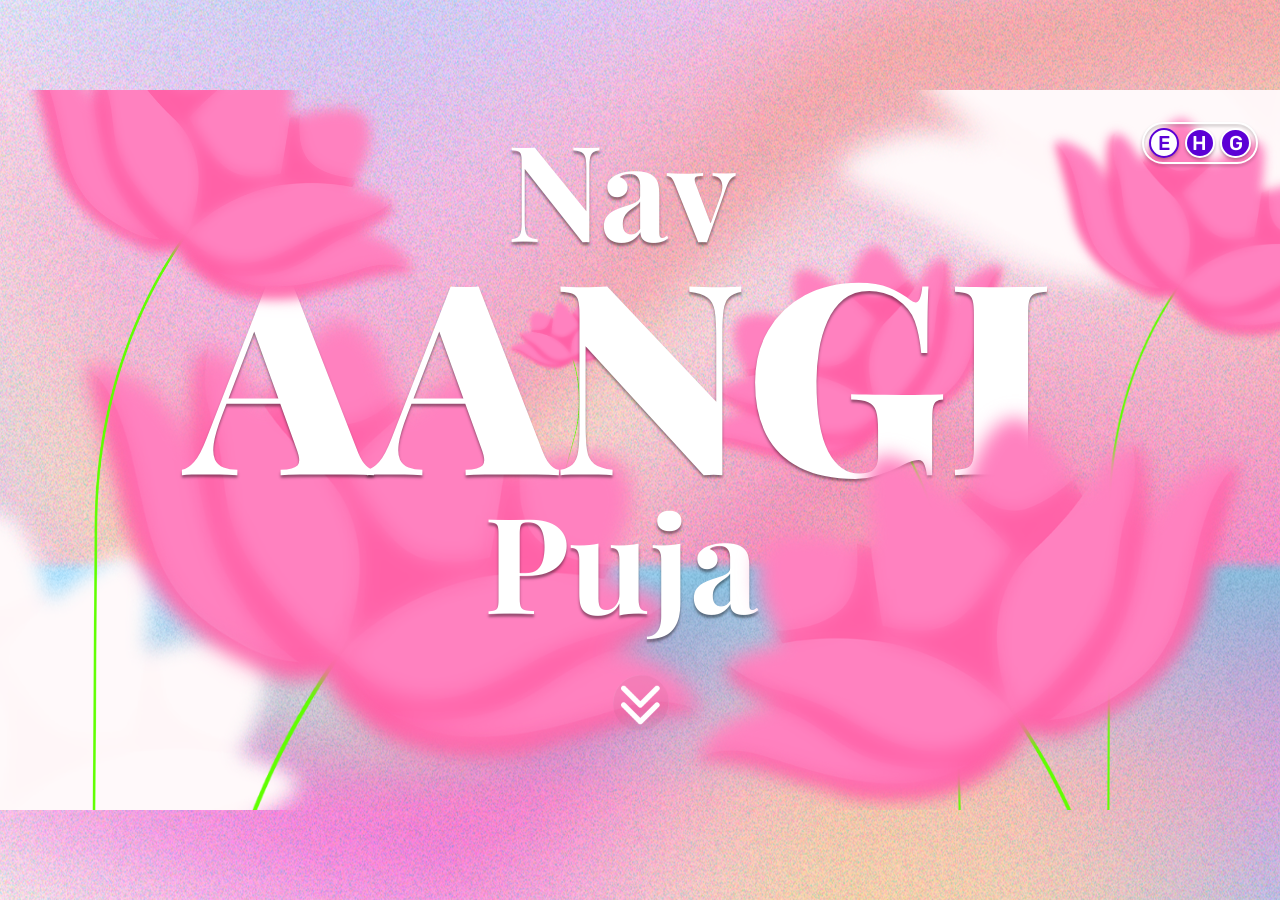
<file: index.html>
<!DOCTYPE html>
<html lang="en">

<head>
    <meta charset="UTF-8">
    <meta name="viewport" content="width=device-width, initial-scale=1.0">
    <title>Nav Aangi Puja</title>
    <link rel="stylesheet" href="./assets/plugins/swiper/swiper-bundle.min.css">
    <link rel="stylesheet" href="./assets/css/style.css">
    <link rel="stylesheet" href="./assets/css/theme.css">
    <link rel="stylesheet" href="./assets/css/index.css">
</head>

<body id="body">

    <div id="langSelect">
        <div id="language">
            <label><input type="radio" onclick="val('English')" name="lang" id="en" value="English">
                <span>E</span>
            </label>
            <label><input type="radio" onclick="val('Hindi')" name="lang" id="hi" value="Hindi">
                <span>H</span>
            </label>
            <label><input type="radio" onclick="val('Gujrati')" name="lang" id="gu" value="Gujrati">
                <span>G</span>
            </label>
        </div>
    </div>

    <img class="page-bg" src="./assets/images/bg.png" alt="">

    <div class="main-container">
        <div class="stage is-intro" data-step="0" data-ang="1">
            <img class="stage-spacer" src="./assets/images/stage-spacer.png" alt="">

            <div class="sky-band"></div>

            <img class="flower flower-copia8" src="./assets/images/flower-copia8.png" alt="">

            <div class="mahaveer">
                <img class="mahaveer-star" src="./assets/images/star.png" alt="">
                <img class="mahaveer-reflection" src="./assets/images/mahaveer.png" alt="">
                <img class="mahaveer-statue" src="./assets/images/mahaveer.png" alt="Tirthankar Parmatma seated in meditation">
                <button class="ang-dot ang-dot-knee-right" type="button" data-dot="knee-right" aria-label="Right knee"></button>
                <button class="ang-dot ang-dot-knee-left" type="button" data-dot="knee-left" aria-label="Left knee"></button>
                <button class="ang-dot ang-dot-toe-left" type="button" data-dot="toe-left" aria-label="Left toe"></button>
                <button class="ang-dot ang-dot-toe-right" type="button" data-dot="toe-right" aria-label="Right toe"></button>
                <button class="ang-dot ang-dot-forearm-right" type="button" data-dot="forearm-right" aria-label="Right forearm"></button>
                <button class="ang-dot ang-dot-forearm-left" type="button" data-dot="forearm-left" aria-label="Left forearm"></button>
                <button class="ang-dot ang-dot-navel" type="button" data-dot="navel" aria-label="Navel"></button>
                <button class="ang-dot ang-dot-heart" type="button" data-dot="heart" aria-label="Heart"></button>
                <button class="ang-dot ang-dot-throat" type="button" data-dot="throat" aria-label="Throat"></button>
                <button class="ang-dot ang-dot-shoulder-right" type="button" data-dot="shoulder-right" aria-label="Right shoulder"></button>
                <button class="ang-dot ang-dot-shoulder-left" type="button" data-dot="shoulder-left" aria-label="Left shoulder"></button>
                <button class="ang-dot ang-dot-forehead" type="button" data-dot="forehead" aria-label="Forehead"></button>
                <button class="ang-dot ang-dot-shikha" type="button" data-dot="shikha" aria-label="Shikha"></button>
            </div>

            <img class="flower flower-copia7" src="./assets/images/flower-copia7.png" alt="">
            <img class="flower flower-copia1" src="./assets/images/flower-copia8.png" alt="">
            <img class="flower flower-copia5" src="./assets/images/flower-copia8.png" alt="">
            <img class="flower flower-copia6" src="./assets/images/flower-copia7.png" alt="">
            <img class="flower flower-copia3" src="./assets/images/flower-copia8.png" alt="">

            <p class="intro-word intro-word-nav" data-text="intro.nav"></p>
            <p class="intro-word intro-word-aangi" data-text="intro.aangi"></p>
            <p class="intro-word intro-word-puja" data-text="intro.puja"></p>

            <img class="flower flower-copia4" src="./assets/images/flower-copia8.png" alt="">
            <img class="flower flower-copia2" src="./assets/images/flower-copia8.png" alt="">

            <button class="back-btn" type="button" aria-label="Back"><img src="./assets/images/back.png" alt=""></button>
            <button class="home-btn" type="button" aria-label="Home"><img src="./assets/images/home.png" alt=""></button>

            <h1 class="title">
                <span class="title-text" data-text="title"></span>
            </h1>

            <div class="intro-box">
                <p class="intro-box-copy" data-text="introBox"></p>
            </div>

            <div class="text-box text-box-left">
                <p class="text-box-copy" data-ang="1" data-text="angs.0.left"></p>
                <p class="text-box-copy" data-ang="2" data-text="angs.1.left"></p>
                <p class="text-box-copy" data-ang="3" data-text="angs.2.left"></p>
                <p class="text-box-copy" data-ang="4" data-text="angs.3.left"></p>
                <p class="text-box-copy" data-ang="5" data-text="angs.4.left"></p>
                <p class="text-box-copy" data-ang="6" data-text="angs.5.left"></p>
                <p class="text-box-copy" data-ang="7" data-text="angs.6.left"></p>
                <p class="text-box-copy" data-ang="8" data-text="angs.7.left"></p>
                <p class="text-box-copy" data-ang="9" data-text="angs.8.left"></p>
            </div>

            <div class="text-box text-box-right">
                <p class="text-box-copy" data-ang="1" data-text="angs.0.right"></p>
                <p class="text-box-copy" data-ang="2" data-text="angs.1.right"></p>
                <p class="text-box-copy" data-ang="3" data-text="angs.2.right"></p>
                <p class="text-box-copy" data-ang="4" data-text="angs.3.right"></p>
                <p class="text-box-copy" data-ang="5" data-text="angs.4.right"></p>
                <p class="text-box-copy" data-ang="6" data-text="angs.5.right"></p>
                <p class="text-box-copy" data-ang="7" data-text="angs.6.right"></p>
                <p class="text-box-copy" data-ang="8" data-text="angs.7.right"></p>
                <p class="text-box-copy" data-ang="9" data-text="angs.8.right"></p>
            </div>

            <div class="verse">
                <p class="verse-copy" data-ang="1" data-text="angs.0.verse"></p>
                <p class="verse-copy" data-ang="2" data-text="angs.1.verse"></p>
                <p class="verse-copy" data-ang="3" data-text="angs.2.verse"></p>
                <p class="verse-copy" data-ang="4" data-text="angs.3.verse"></p>
                <p class="verse-copy" data-ang="5" data-text="angs.4.verse"></p>
                <p class="verse-copy" data-ang="6" data-text="angs.5.verse"></p>
                <p class="verse-copy" data-ang="7" data-text="angs.6.verse"></p>
                <p class="verse-copy" data-ang="8" data-text="angs.7.verse"></p>
                <p class="verse-copy" data-ang="9" data-text="angs.8.verse"></p>
            </div>

            <button class="upsanhar-btn" type="button">
                <span class="pranam-label" data-text="upsanharBtn"></span>
            </button>

            <button class="pranam-btn" type="button">
                <span class="pranam-label" data-text="pranamBtn"></span>
            </button>

            <div class="follow-bubble">
                <img src="./assets/images/follow-bubble.png" alt="">
                <p class="follow-bubble-copy" data-text="followHand"></p>
            </div>

            <div class="hand">
                <img class="hand-point" src="./assets/images/hand.png" alt="">
                <img class="hand-pranam" src="./assets/images/hand2.png" alt="">
            </div>

            <button class="intro-arrow" type="button" aria-label="Start"><img src="./assets/images/arrow.png" alt=""></button>

            <div class="upsanhar-backdrop"></div>
            <div class="upsanhar-modal" role="dialog" aria-modal="true" aria-label="Upsanhar">
                <button class="upsanhar-close" type="button" aria-label="Close">&times;</button>
                <p class="upsanhar-copy" data-text="upsanhar"></p>
            </div>

        </div>
    </div>

    <script src="./assets/plugins/swiper/swiper-bundle.min.js"></script>
    <script src="./assets/js/jquery-3.7.1.js"></script>
    <script src="./assets/js/data.js"></script>
    <script src="./assets/js/text.js"></script>
    <script src="./assets/js/custom.js"></script>
    <script src="./assets/js/index.js"></script>
</body>

</html>
</file>
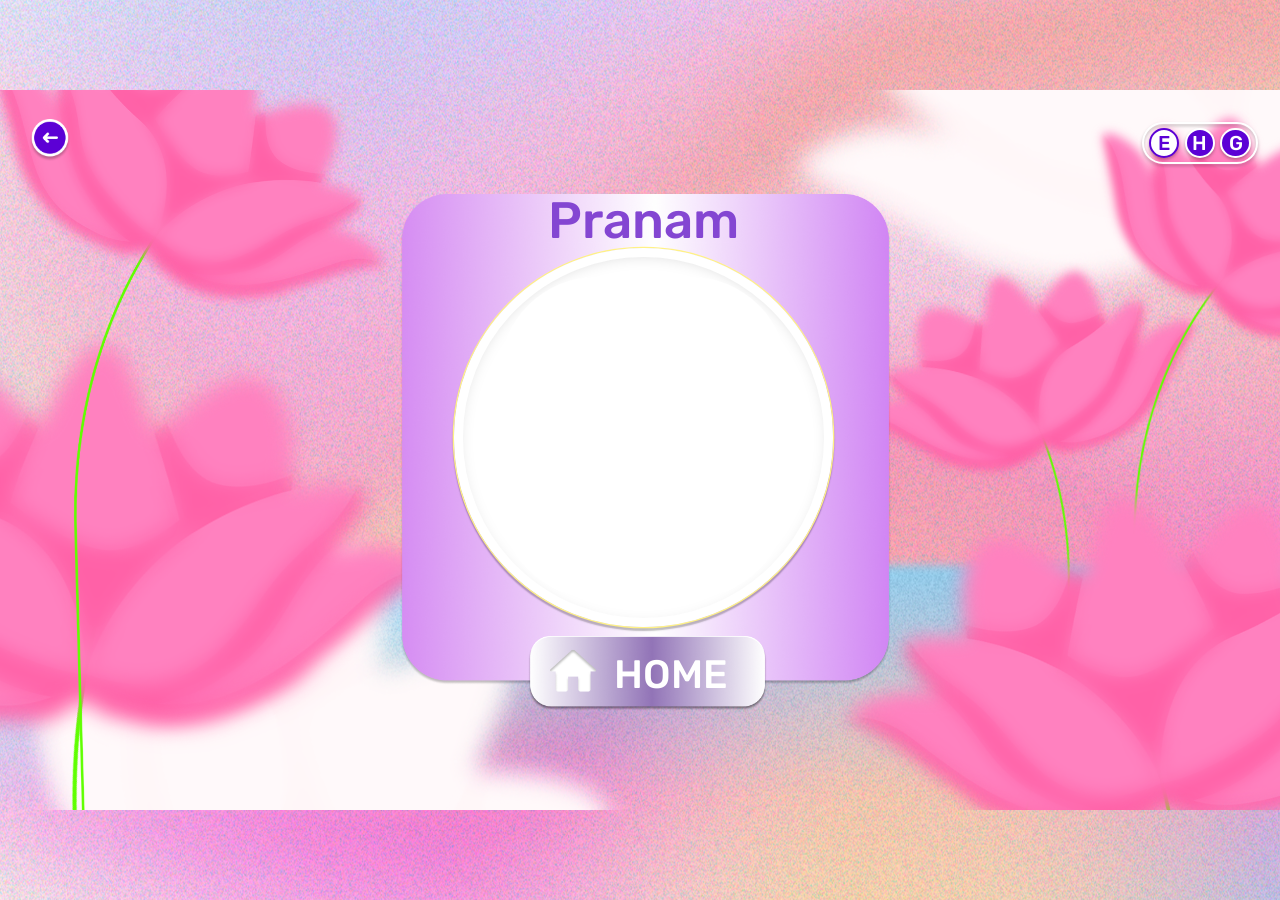
<file: pranam.html>
<!DOCTYPE html>
<html lang="en">

<head>
    <meta charset="UTF-8">
    <meta name="viewport" content="width=device-width, initial-scale=1.0">
    <title>Pranam</title>
    <link rel="stylesheet" href="./assets/plugins/swiper/swiper-bundle.min.css">
    <link rel="stylesheet" href="./assets/css/style.css">
    <link rel="stylesheet" href="./assets/css/theme.css">
    <link rel="stylesheet" href="./assets/css/pranam.css">
</head>

<body id="body">

    <div id="langSelect">
        <div id="language">
            <label><input type="radio" onclick="val('English')" name="lang" id="en" value="English">
                <span>E</span>
            </label>
            <label><input type="radio" onclick="val('Hindi')" name="lang" id="hi" value="Hindi">
                <span>H</span>
            </label>
            <label><input type="radio" onclick="val('Gujrati')" name="lang" id="gu" value="Gujrati">
                <span>G</span>
            </label>
        </div>
    </div>

    <img class="page-bg" src="./assets/images/bg.png" alt="">

    <div class="main-container">
        <div class="stage">
            <img class="stage-spacer" src="./assets/images/stage-spacer.png" alt="">

            <div class="stage-item sky-band"></div>

            <img class="stage-item bg-flower bg-flower-copia8" src="./assets/images/flower-copia8.png" alt="">
            <img class="stage-item bg-flower bg-flower-copia7" src="./assets/images/flower-copia7.png" alt="">
            <img class="stage-item bg-flower bg-flower-copia1" src="./assets/images/flower-copia8.png" alt="">
            <img class="stage-item bg-flower bg-flower-copia5" src="./assets/images/flower-copia8.png" alt="">
            <img class="stage-item bg-flower bg-flower-copia6" src="./assets/images/flower-copia7.png" alt="">
            <img class="stage-item bg-flower bg-flower-copia3" src="./assets/images/flower-copia8.png" alt="">
            <img class="stage-item bg-flower bg-flower-copia4" src="./assets/images/flower-copia8.png" alt="">
            <img class="stage-item bg-flower bg-flower-copia2" src="./assets/images/flower-copia8.png" alt="">

            <a class="stage-item back-btn" href="./index.html#last" aria-label="Back">
                <img src="./assets/images/back.png" alt="Back">
            </a>

            <div class="stage-item pranam-card">
                <img src="./assets/images/pranam-card.png" alt="">
            </div>

            <div class="stage-item pranam-disc"></div>
            <div class="stage-item pranam-ring"></div>

            <div class="stage-item pranam-video">
                <img class="pranam-video-sizer" src="./assets/images/pranam-video-sizer.png" alt="">
                <video src="./assets/videos/pranam.mp4" preload="auto" autoplay muted loop playsinline></video>
            </div>

            <h1 class="stage-item pranam-title" data-text="pranam.title"></h1>

            <a class="stage-item home-pill" href="./index.html">
                <img src="./assets/images/pranam-home.png" alt="">
                <span class="home-pill-label" data-text="pranam.homeLabel"></span>
            </a>

        </div>
    </div>

    <script src="./assets/plugins/swiper/swiper-bundle.min.js"></script>
    <script src="./assets/js/jquery-3.7.1.js"></script>
    <script src="./assets/js/data.js"></script>
    <script src="./assets/js/text.js"></script>
    <script src="./assets/js/custom.js"></script>
    <script src="./assets/js/pranam.js"></script>
</body>

</html>
</file>
<file: assets/css/style.css>
* {
    margin: 0;
    padding: 0;
    box-sizing: border-box;
}

html {
    height: 100%;
}

::-webkit-scrollbar {
    display: none;
}

body {
    margin: 0;
    position: relative;
    font-family: Poppins;
    min-height: 100%;
    overflow: hidden auto;
}

/* Page wrapper — the Kaussagg shell.
   min-height (never height) means the box is at least the screen and grows
   past it only when the content demands, so the page scrolls ONLY on overflow.
   This is the one place vh is allowed in the project. */

.main-container {
    width: 100%;
    position: relative;
    display: flex;
    justify-content: center;
    align-content: space-between;
    flex-wrap: wrap;
    min-height: 100vh;
}

/* top right fixed language bar */
#language {
    background-color: #4e9ebf;
    border-radius: 4vw;
    text-align: center;
    display: flex;
    justify-content: center;
    padding: 0.1vw 0.3vw;
}

#language label {
    cursor: pointer;
}

#langSelect {
    position: absolute;
    top: 4%;
    right: 2%;
    z-index: 999999;
}

#langSelect label {
    display: block;
    padding: 0.3vw 0.3vw;
    position: relative;
    display: flex !important;
    justify-content: center;
    align-items: center;
    flex-wrap: wrap;
}

#langSelect label input {
    display: none;
}

#langSelect label span {
    border: 0.1vw solid white;
    overflow: hidden;
    font-size: 1vw;
    padding: 0.5vw 0.8vw;
    border-radius: 50%;
    font-family: "Hindi";
    color: white;
}

#langSelect input:checked+span {
    background: #fff;
    color: black;
    border-color: black;
}

/* ---------- Page background ----------
   Direct child of <body>, OUTSIDE .main-container, exactly like Kaussagg's
   bg2.png. With the background-color on <body> these are the only two things
   outside the wrapper, so no white bars can ever appear — at any window size,
   and across the whole scrollable height when the page does overflow. */

.page-bg {
    width: 100%;
    height: 100%;
    position: absolute;
    top: 0;
    left: 0;
}

/* ---------- Stage ----------
   stage-spacer.png is a transparent PNG that gives .stage its height. Every
   other child is position:absolute and adds no height, so WITHOUT THE SPACER
   the stage collapses to 0 and overflow:hidden clips the whole page. Do not
   remove it, and do not swap it for aspect-ratio.

   SIZE IT TO THE CONTENT EXTENT, NOT THE FRAME.
   A Figma frame usually has dead space above the topmost element and below the
   bottom one. Including it makes the page taller than the artwork and forces a
   scrollbar on every desktop browser (a maximised 1920x1080 screen gives only
   ~937px of viewport). Measure the topmost and bottommost visible elements:

       spacer height = bottom_of_lowest - top_of_highest

   and measure every vertical % from that top edge, not from the frame's 0.
   Example: a 1920x1080 frame whose art spans y 59..964 gets a 1920x905 spacer.

   Regenerate with:  python make-spacer.py 1920 905

   This is why Kaussagg fits the screen — its height comes from the artwork
   that is actually there. */

.stage {
    width: 100%;
    position: relative;
    line-height: 0;
    overflow: hidden;
}

.stage-spacer {
    width: 100%;
    height: auto;
    display: block;
}


/* Elements placed freely inside the stage */

.stage-item {
    position: absolute;
    height: auto;
    line-height: 0;
}

.stage-item img {
    width: 100%;
    height: auto;
    display: block;
}
</file>
<file: assets/css/theme.css>
@font-face {
    font-family: "Rubik";
    src: local("Rubik Medium"), local("Rubik-Medium"),
        url("../../fonts/Rubik-Medium.ttf") format("truetype");
    font-weight: 500;
    font-style: normal;
    font-display: swap;
}

@font-face {
    font-family: "ITF Devanagari";
    src: url("../../fonts/ITFDevanagari-Regular.otf") format("opentype");
    font-weight: 400;
    font-style: normal;
    font-display: swap;
}

@font-face {
    font-family: "ITF Devanagari";
    src: url("../../fonts/ITFDevanagari-Bold.otf") format("opentype");
    font-weight: 700;
    font-style: normal;
    font-display: swap;
}

@font-face {
    font-family: "Noto Sans Gujarati";
    src: url("../../fonts/NotoSansGujarati-Regular.ttf") format("truetype");
    font-weight: 400;
    font-style: normal;
    font-display: swap;
}

@font-face {
    font-family: "Noto Sans Gujarati";
    src: url("../../fonts/NotoSansGujarati-Bold.ttf") format("truetype");
    font-weight: 700;
    font-style: normal;
    font-display: swap;
}

:root {
    --page-bg-color: #f3b9d8;
    --white: #ffffff;
    --lang: #5c00d5;
    --box-shadow: rgba(0, 0, 0, 0.25);
    --font-copy: "Rubik", "Segoe UI", Arial, sans-serif;
}

body {
    background-color: var(--page-bg-color);
}

/* ---------- Language switch ---------- */

/* ---------- Vertical centring ----------
   The stage is 56.25vw tall. When the window is taller than that the wrapper
   centres it; the language switch follows it (50% of body minus half the
   stage, plus its 2.5vw offset inside the frame). */

.main-container {
    align-content: center;
}

#langSelect {
    top: calc(50% - 25.625vw);
    right: 1.719vw;
}

#language {
    background-color: transparent;
    border: 0.208vw solid var(--white);
    border-radius: 12.604vw;
    padding: 0.156vw 0.208vw;
    filter: drop-shadow(0 0.208vw 0.104vw var(--box-shadow));
}

#langSelect label {
    padding: 0.156vw 0.208vw;
}

#langSelect label span {
    display: flex;
    justify-content: center;
    align-items: center;
    width: 2.37vw;
    aspect-ratio: 1;
    padding: 0;
    border: 0.208vw solid var(--white);
    background: var(--lang);
    font-family: var(--font-copy);
    font-weight: 500;
    font-size: 1.563vw;
    line-height: 1.563vw;
    color: var(--white);
}

#langSelect input:checked + span {
    background: var(--white);
    color: var(--lang);
    border-color: var(--lang);
}

/* Every Hindi text is Devanagari and every Gujarati text is Noto Gujarati,
   whatever the English font of the element is. The language switch (E H G)
   is not affected: its letters are plain spans, not .hindi / .gujrati. */

.hindi {
    font-family: "ITF Devanagari", "Nirmala UI", "Devanagari Sangam MN", serif;
}

.gujrati {
    font-family: "Noto Sans Gujarati", "Nirmala UI", sans-serif;
}
</file>
<file: assets/css/index.css>
@font-face {
    font-family: "Playfair Display";
    src: local("Playfair Display Bold"), local("PlayfairDisplay-Bold"),
        url("../../fonts/PlayfairDisplay-Bold.ttf") format("truetype");
    font-weight: 700;
    font-style: normal;
    font-display: swap;
}

@font-face {
    font-family: "Playfair Display";
    src: local("Playfair Display Black"), local("PlayfairDisplay-Black"),
        url("../../fonts/PlayfairDisplay-Black.ttf") format("truetype");
    font-weight: 900;
    font-style: normal;
    font-display: swap;
}

:root {
    --page-bg-color: #f3b9d8;
    --white: #ffffff;
    --title-text: #fbfffb;
    --pill-bg: rgba(201, 150, 240, 0.72);
    --box-top: rgba(255, 246, 246, 0.73);
    --box-bottom: rgba(240, 150, 198, 0.73);
    --intro-box-bg: rgba(255, 246, 246, 0.21);
    --copy: #5b20a8;
    --dot-ring: rgba(253, 251, 255, 0.72);
    --dot-core: #ffe2a2;
    --dot-filled: #feac30;
    --pranam-halo: rgba(232, 50, 220, 0.26);
    --pranam-border: #ca50c2;
    --pranam-text: #744baa;
    --modal-dim: rgba(91, 32, 168, 0.28);
    --modal-top: rgba(255, 246, 246, 0.96);
    --modal-bottom: rgba(240, 170, 210, 0.96);
    --lang: #5c00d5;
    --bubble-text: #000000;
    --sky: rgb(150, 209, 240);
    --sky-end: rgba(86, 120, 138, 0);
    --text-shadow: rgba(0, 0, 0, 0.41);
    --box-shadow: rgba(0, 0, 0, 0.25);
    --glow: rgba(254, 172, 48, 0.55);
    --font-display: "Playfair Display", Georgia, "Times New Roman", serif;
    --move: 0.8s cubic-bezier(0.4, 0, 0.2, 1);
    --slide: 1.8s cubic-bezier(0.4, 0, 0.2, 1);
    --fade: 0.4s ease;
}

/* ---------- Stage children ---------- */

.stage > *:not(.stage-spacer) {
    position: absolute;
}

.stage button {
    padding: 0;
    border: 0;
    background: none;
    font: inherit;
    line-height: 0;
    cursor: pointer;
}

.stage button img {
    width: 100%;
    height: auto;
    display: block;
}

.sky-band {
    left: -4.063%;
    top: 66.019%;
    width: 107.135%;
    aspect-ratio: 2057 / 367;
    background: linear-gradient(178.49deg, var(--sky) 10.646%, var(--sky-end) 89.697%);
    filter: blur(0.357vw);
    mix-blend-mode: color;
    pointer-events: none;
}

/* ---------- Flowers ---------- */

.flower {
    height: auto;
    pointer-events: none;
    transition: left var(--move), top var(--move), width var(--move), transform var(--move);
}

.stage .flower-copia8 { width: 22.214%; left: 28.961%; top: 41.158%; transform: rotate(105.18deg); }
.stage .flower-copia7 { width: 152.69%; left: 56.65%; top: 1.729%; transform: rotate(41.26deg) scaleY(-1); }
.stage .flower-copia1 { width: 64.928%; left: 42.81%; top: 56.088%; transform: rotate(102.84deg); }
.stage .flower-copia5 { width: 64.928%; left: 63.589%; top: 37.141%; transform: rotate(93.68deg) scaleY(-1); }
.stage .flower-copia6 { width: 152.69%; left: -67.981%; top: 136.879%; transform: rotate(108.4deg) scaleY(-1); }
.stage .flower-copia3 { width: 131.448%; left: -39.442%; top: 91.855%; transform: rotate(64.84deg) scaleY(-1); }
.stage .flower-copia4 { width: 115.484%; left: 18.391%; top: 108.248%; transform: rotate(110.08deg); }
.stage .flower-copia2 { width: 82.791%; left: -25.983%; top: 32.913%; transform: rotate(88.44deg) scaleY(-1); }

.stage.is-intro .flower-copia8 { left: 31.253%; top: 39.676%; }
.stage.is-intro .flower-copia7 { left: 59.775%; top: 2.285%; }
.stage.is-intro .flower-copia1 { left: 34.745%; top: 54.667%; transform: rotate(88.49deg); }
.stage.is-intro .flower-copia5 { left: 61.652%; top: 37.023%; transform: rotate(90.26deg) scaleY(-1); }
.stage.is-intro .flower-copia6 { width: 122.779%; left: -58.468%; top: 121.118%; transform: rotate(90.37deg) scaleY(-1); }
.stage.is-intro .flower-copia3 { left: -35.382%; top: 98.756%; transform: rotate(90.37deg) scaleY(-1); }
.stage.is-intro .flower-copia4 { left: 17.666%; top: 104.348%; transform: rotate(90.4deg); }
.stage.is-intro .flower-copia2 { left: -24.485%; top: 32.887%; transform: rotate(90.37deg) scaleY(-1); }

/* ---------- Statue ---------- */

.mahaveer {
    left: 30.333%;
    top: 15.889%;
    width: 39.688%;
    line-height: 0;
    transition: top var(--slide);
}

.stage.is-intro .mahaveer {
    top: 119.87%;
}

.mahaveer-star {
    position: absolute;
    left: 21.677%;
    top: -6.799%;
    width: 56.26%;
    height: auto;
    animation: star-spin 20s linear infinite;
}

.mahaveer-reflection {
    position: absolute;
    left: 0;
    top: 59.087%;
    width: 100%;
    height: auto;
    transform: scaleY(-1);
    opacity: 0.67;
    mix-blend-mode: multiply;
    pointer-events: none;
}

.mahaveer-statue {
    position: relative;
    display: block;
    width: 100%;
    height: auto;
}

.stage .ang-dot {
    position: absolute;
    width: 6.168%;
    aspect-ratio: 1;
    border-radius: 50%;
    background: radial-gradient(circle closest-side, var(--dot-core) 0, var(--dot-core) 44%, var(--dot-ring) 46%, var(--dot-ring) 61%, transparent 63%);
    cursor: default;
    transition: opacity var(--move);
}

.stage.is-intro .ang-dot {
    opacity: 0.3;
}

.stage .ang-dot.is-filled {
    background: radial-gradient(circle closest-side, var(--dot-filled) 0, var(--dot-filled) 52%, transparent 54%);
}

.stage .ang-dot.is-target,
.stage.is-free .ang-dot {
    cursor: pointer;
}

.stage.is-free .ang-dot {
    transition: opacity var(--move), transform var(--fade);
}

.stage.is-free .ang-dot:hover,
.stage.is-free .ang-dot:focus-visible {
    transform: scale(1.25);
}

.ang-dot.is-target::after {
    content: "";
    position: absolute;
    left: 0;
    top: 0;
    width: 100%;
    aspect-ratio: 1;
    border-radius: 50%;
    box-shadow: 0 0 0 0.156vw var(--glow);
    animation: dot-pulse 1.4s ease-out infinite;
}

.ang-dot-knee-right { left: 75.407%; top: 66.852%; }
.ang-dot-knee-left { left: 18.189%; top: 66.323%; }
.ang-dot-toe-left { left: 29.738%; top: 63.148%; }
.ang-dot-toe-right { left: 63.202%; top: 63.148%; }
.ang-dot-forearm-right { left: 60.577%; top: 56.931%; }
.ang-dot-forearm-left { left: 34.724%; top: 57.857%; }
.ang-dot-navel { left: 47.585%; top: 58.651%; }
.ang-dot-heart { left: 47.585%; top: 46.878%; }
.ang-dot-throat { left: 46.798%; top: 34.709%; }
.ang-dot-shoulder-right { left: 62.415%; top: 37.751%; }
.ang-dot-shoulder-left { left: 31.969%; top: 37.751%; }
.ang-dot-forehead { left: 47.06%; top: 17.513%; }
.ang-dot-shikha { left: 47.06%; top: 6.667%; }

/* ---------- Intro ---------- */

.intro-word {
    left: -1.484%;
    width: 100%;
    font-family: var(--font-display);
    font-weight: 700;
    font-size: 10.417vw;
    line-height: 13.854vw;
    color: var(--white);
    text-align: center;
    text-shadow: 0 0.208vw 0.208vw var(--text-shadow);
    white-space: nowrap;
    pointer-events: none;
    opacity: 0;
    transform: translateY(calc(-50% + 59.896vw));
    transition: transform var(--slide), opacity var(--slide);
}

.stage.is-intro .intro-word {
    opacity: 1;
    transform: translateY(-50%);
}

.intro-word-nav { top: 13.518%; }
.intro-word-puja { top: 65.185%; }

.intro-word-aangi {
    top: 38.194%;
    font-weight: 900;
    font-size: 20.833vw;
    line-height: 17vw;
}

/* Devanagari and Gujarati glyphs are taller than the Latin caps the Figma sizes
   were made for (the dot over AANGI rose into "Nav"), so the three words are
   set smaller in Hindi and Gujarati; the line boxes keep their size, so the
   centres stay where Figma has them. */

.intro-word .hindi,
.intro-word .gujrati {
    font-size: 8vw;
    line-height: 13.854vw;
}

.intro-word-aangi .hindi,
.intro-word-aangi .gujrati {
    font-size: 15vw;
    line-height: 17vw;
}

.intro-arrow {
    left: 47.865%;
    top: 81.203%;
    width: 4.375%;
    opacity: 0;
    pointer-events: none;
    transition: opacity var(--fade);
    animation: arrow-bob 1.6s ease-in-out infinite;
}

.stage.is-intro .intro-arrow {
    opacity: 1;
    pointer-events: auto;
}

/* ---------- Back / home ---------- */

.back-btn,
.home-btn {
    top: 4.074%;
    opacity: 0;
    pointer-events: none;
    transition: opacity var(--fade);
}

.back-btn {
    left: 2.24%;
    width: 3.333%;
}

.home-btn {
    left: 1.719%;
    width: 4.01%;
}

.stage:not(.is-intro):not(.show-home) .back-btn,
.stage.show-home .home-btn {
    opacity: 1;
    pointer-events: auto;
}

/* ---------- Title ---------- */

.title {
    left: 29.375%;
    top: 5.185%;
    width: 42.24%;
    aspect-ratio: 811 / 161;
    background: var(--pill-bg);
    border: 0.313vw solid var(--title-text);
    border-radius: 4.193vw;
    box-shadow: 0 0.208vw 0.208vw 0 var(--box-shadow);
    text-align: center;
    font-weight: 700;
    transition: transform var(--slide);
}

.stage.is-intro .title {
    transform: translateY(-18.229vw);
}

/* The text is taken out of the flow: the pill keeps its 811:161 size in every
   language instead of growing with the taller Hindi / Gujarati line box. */

.title-text {
    position: absolute;
    left: 0;
    top: -0.26vw;
    width: 100%;
    display: block;
    font-family: var(--font-display);
    font-weight: 700;
    font-size: 5.208vw;
    line-height: 6.927vw;
    color: var(--white);
    text-shadow: 0 0.208vw 0.208vw var(--text-shadow);
    white-space: nowrap;
}

/* Devanagari and Gujarati sit higher in the same line box than the Latin
   letters, so they are set smaller (the Gujarati title "9 અંગ નવાંગી પૂજા" is
   long and touched the pill) and nudged down so the ink is centred in the pill. */

.title-text .hindi {
    position: relative;
    top: -0.052vw;
    font-size: 4.4vw;
}

.title-text .gujrati {
    position: relative;
    top: -0.26vw;
    font-size: 4vw;
}

/* ---------- Intro text box ---------- */

.intro-box {
    left: 16.823%;
    top: 76.945%;
    width: 66.563%;
    aspect-ratio: 1278 / 182;
    display: grid;
    place-items: center;
    background: var(--intro-box-bg);
    border: 0.208vw solid var(--white);
    border-radius: 3.646vw;
    opacity: 0;
    transform: translateY(20.833vw);
    transition: transform var(--move), opacity var(--move);
}

.stage.show-intro-box .intro-box {
    opacity: 1;
    transform: translateY(0);
}

.intro-box-copy {
    width: 93.15%;
    font-family: var(--font-copy);
    font-weight: 500;
    font-size: 1.875vw;
    line-height: 2.475vw;
    color: var(--copy);
    text-align: center;
}

/* ---------- Ang text boxes ---------- */

.text-box {
    top: 27.037%;
    width: 30.208%;
    aspect-ratio: 580 / 391;
    display: grid;
    place-items: center;
    padding: 0 0 0.521vw;
    background: linear-gradient(180deg, var(--box-top), var(--box-bottom));
    border: 0.365vw solid var(--white);
    border-radius: 3.646vw;
    opacity: 0;
    transition: transform var(--move), opacity var(--move);
}

.text-box-left {
    left: 4.583%;
    transform: translateX(-42.708vw);
}

.text-box-right {
    left: 65.312%;
    transform: translateX(39.583vw);
}

.stage.show-info .text-box {
    opacity: 1;
    transform: translateX(0);
}

.text-box-copy {
    grid-area: 1 / 1;
    width: 88.5%;
    font-family: var(--font-copy);
    font-weight: 500;
    font-size: 1.875vw;
    line-height: 2.756vw;
    color: var(--copy);
    text-align: center;
    opacity: 0;
    transition: opacity var(--fade);
}

.text-box-copy.is-active {
    opacity: 1;
}

/* ---------- Verse ---------- */

.verse {
    left: 9.271%;
    top: 77.593%;
    width: 82.448%;
    aspect-ratio: 1583 / 183;
    overflow: hidden;
    background: var(--pill-bg);
    border: 0.313vw solid var(--white);
    border-radius: 4.193vw;
    box-shadow: 0 0.208vw 0.208vw 0 var(--box-shadow);
    opacity: 0;
    transform: translateY(18.75vw);
    transition: transform var(--move), opacity var(--move), left var(--move), width var(--move);
}

.stage.show-info .verse {
    opacity: 1;
    transform: translateY(0);
}

.stage[data-ang="6"] .verse { left: 4.271%; width: 92.448%; aspect-ratio: 1775 / 183; }
.stage[data-ang="7"] .verse,
.stage[data-ang="8"] .verse { left: 6.302%; width: 88.385%; aspect-ratio: 1697 / 183; }
.stage[data-ang="9"] .verse { left: 10.938%; width: 79.115%; aspect-ratio: 1519 / 183; }

.verse-copy {
    position: absolute;
    left: 0;
    top: 46.7%;
    width: 100%;
    font-family: var(--font-display);
    font-weight: 700;
    font-size: 2.5vw;
    line-height: 3.333vw;
    color: var(--title-text);
    text-align: center;
    text-shadow: 0 0.208vw 0.208vw var(--text-shadow);
    white-space: nowrap;
    opacity: 0;
    transform: translateY(150%);
    transition: transform var(--move), opacity var(--move);
}

/* English verses are set a little smaller than the Figma 2.5vw (48px) so they
   sit comfortably inside the pill. */

.verse-copy .english {
    font-size: 2.292vw;
}

.verse-copy.is-past {
    transform: translateY(-250%);
}

.verse-copy.is-active {
    opacity: 1;
    transform: translateY(-50%);
}

/* ---------- Pranam ---------- */

.stage .pranam-btn,
.stage .upsanhar-btn {
    left: 81.562%;
    top: 65.834%;
    width: 11.198%;
    padding: 0.313vw 0.417vw;
    background: var(--pranam-halo);
    border-radius: 2.474vw;
    box-shadow: 0 0.208vw 0.208vw 0 var(--box-shadow);
    opacity: 0;
    pointer-events: none;
    transform: scale(0.6);
    transition: transform var(--move), opacity var(--move);
}

.stage .upsanhar-btn {
    left: 7.24%;
}

.stage.show-pranam .pranam-btn,
.stage.show-upsanhar-btn .upsanhar-btn {
    opacity: 1;
    pointer-events: auto;
    transform: scale(1);
}

.pranam-label {
    display: block;
    background: linear-gradient(180deg, #e3e3e3, #fffbfb 54.808%, #e9e6e8);
    border: 0.365vw solid var(--pranam-border);
    border-radius: 2.161vw;
    font-family: var(--font-copy);
    font-weight: 500;
    font-size: 1.458vw;
    line-height: 3.594vw;
    color: var(--pranam-text);
    text-align: center;
    white-space: nowrap;
}

/* Hindi and Gujarati copy is bold. The two fonts only have Regular (400) and
   Bold (700); a weight of 500 would fall back to Regular. */

.intro-box-copy .hindi,
.intro-box-copy .gujrati,
.text-box-copy .hindi,
.text-box-copy .gujrati,
.follow-bubble-copy .hindi,
.follow-bubble-copy .gujrati,
.pranam-label .hindi,
.pranam-label .gujrati {
    font-weight: 700;
}

/* ---------- Follow the Hand bubble ---------- */

.follow-bubble {
    left: 59.792%;
    top: 49.722%;
    width: 15.052%;
    line-height: 0;
    pointer-events: none;
    opacity: 0;
    clip-path: inset(-20% 100% -20% -20%);
    transition: clip-path var(--move), opacity var(--fade);
}

.stage.show-intro-box .follow-bubble {
    opacity: 1;
    clip-path: inset(-20% -20% -20% -20%);
    transition-delay: 0.4s;
}

.follow-bubble img {
    display: block;
    width: 100%;
    height: auto;
    filter: drop-shadow(0 0.208vw 0.104vw var(--box-shadow));
}

.follow-bubble-copy {
    position: absolute;
    left: 8.997%;
    top: 26.126%;
    width: 89.619%;
    font-family: var(--font-copy);
    font-weight: 500;
    font-size: 1.458vw;
    line-height: 1.729vw;
    color: var(--bubble-text);
    text-align: center;
    white-space: nowrap;
}

/* ---------- Hand ---------- */

.hand {
    left: 51.082%;
    top: 58.664%;
    width: 10.625%;
    line-height: 0;
    opacity: 0;
    pointer-events: none;
    transition: left var(--move), top var(--move), transform var(--move), opacity var(--fade);
}

.hand img {
    width: 100%;
    height: auto;
    display: block;
    animation: hand-tap 1.4s ease-in-out infinite;
}

.stage.show-hand .hand {
    opacity: 1;
}

.stage[data-step="3"] .hand { left: 37.801%; top: 59.127%; }
.stage[data-step="4"] .hand { left: 33.27%; top: 61.164%; }
.stage[data-step="5"] .hand { left: 56.082%; top: 61.164%; }
.stage[data-step="6"] .hand { left: 39.728%; top: 54.775%; }
.stage[data-step="7"] .hand { left: 50.353%; top: 54.775%; }
.stage[data-step="8"] .hand { left: 38.947%; top: 41.164%; }
.stage[data-step="9"] .hand { left: 50.613%; top: 41.164%; }
.stage[data-step="10"] .hand { left: 46.993%; top: 20.069%; transform: rotate(-27.72deg); }
.stage[data-step="11"] .hand { left: 47.981%; top: 25.807%; transform: rotate(-37.58deg); }
.stage[data-step="12"] .hand { left: 46.456%; top: 38.793%; transform: rotate(-16.54deg); }
.stage[data-step="13"] .hand { left: 46.247%; top: 47.496%; transform: rotate(-16.54deg); }
.stage[data-step="14"] .hand { left: 46.247%; top: 56.108%; transform: rotate(-16.54deg); }
/* Step 15 points at the left (Upsanhar) button: the hand is mirrored so its
   fingertip touches the button's left end and its body hangs to the left,
   clear of the verse text underneath. */
.stage[data-step="15"] .hand { left: 1.3%; top: 65.185%; width: 9.167%; transform: scaleX(-1); }
.stage[data-step="16"] .hand { left: 87.969%; top: 65.185%; width: 9.167%; }

.hand .hand-pranam,
.stage[data-step="15"] .hand .hand-point,
.stage[data-step="16"] .hand .hand-point {
    display: none;
}

.stage[data-step="15"] .hand .hand-pranam,
.stage[data-step="16"] .hand .hand-pranam {
    display: block;
}

/* Used when the page opens straight on the last point. */

.stage.no-anim,
.stage.no-anim * {
    transition: none !important;
}

/* ---------- Upsanhar modal ---------- */

.upsanhar-backdrop {
    left: 0;
    top: 0;
    width: 100%;
    aspect-ratio: 1920 / 1080;
    background: var(--modal-dim);
    opacity: 0;
    pointer-events: none;
    z-index: 30;
    transition: opacity var(--fade);
}

.upsanhar-modal {
    left: 17.708%;
    top: 29.63%;
    width: 64.583%;
    aspect-ratio: 1240 / 360;
    display: grid;
    place-items: center;
    background: linear-gradient(180deg, var(--modal-top), var(--modal-bottom));
    border: 0.365vw solid var(--white);
    border-radius: 3.646vw;
    box-shadow: 0 0.625vw 2.083vw var(--box-shadow);
    opacity: 0;
    pointer-events: none;
    transform: scale(0.85);
    z-index: 31;
    transition: transform var(--move), opacity var(--fade);
}

.stage.is-modal-open .upsanhar-backdrop {
    opacity: 1;
    pointer-events: auto;
}

.stage.is-modal-open .upsanhar-modal {
    opacity: 1;
    pointer-events: auto;
    transform: scale(1);
}

.upsanhar-copy {
    width: 90%;
    font-family: var(--font-display);
    font-weight: 700;
    font-size: 2.3vw;
    line-height: 4.167vw;
    color: var(--copy);
    text-align: center;
}

.upsanhar-copy .hindi,
.upsanhar-copy .gujrati {
    font-weight: 700;
    font-size: 2.8vw;
    line-height: 4.167vw;
}

.stage .upsanhar-close {
    position: absolute;
    right: 1.25vw;
    top: 1.042vw;
    width: 3.125vw;
    aspect-ratio: 1;
    border-radius: 50%;
    background: var(--lang);
    border: 0.208vw solid var(--white);
    font-family: var(--font-copy);
    font-weight: 500;
    font-size: 2.083vw;
    line-height: 2.5vw;
    color: var(--white);
    display: grid;
    place-items: center;
    cursor: pointer;
    transition: transform 0.2s ease;
}

.stage .upsanhar-close:hover,
.stage .upsanhar-close:focus-visible {
    transform: scale(1.12);
}

/* ---------- Motion ---------- */

@keyframes star-spin {
    from { transform: rotate(0deg); }
    to { transform: rotate(360deg); }
}

@keyframes dot-pulse {
    0% { transform: scale(0.6); opacity: 1; }
    100% { transform: scale(1.5); opacity: 0; }
}

@keyframes arrow-bob {
    0%, 100% { transform: translateY(0); }
    50% { transform: translateY(0.625vw); }
}

@keyframes hand-tap {
    0%, 100% { transform: translate(0, 0); }
    50% { transform: translate(0.156vw, 0.521vw); }
}

@media (prefers-reduced-motion: reduce) {
    .mahaveer-star,
    .intro-arrow,
    .hand img,
    .ang-dot.is-target::after {
        animation: none;
    }
}
</file>
<file: assets/css/pranam.css>
:root {
    --title-purple: #8446d2;
    --ring-glow: #fff186;
    --sky: rgb(150, 209, 240);
    --sky-end: rgba(86, 120, 138, 0);
    --ease-out: cubic-bezier(0.22, 1, 0.36, 1);
}

/* ---------- Back button ---------- */

.back-btn {
    width: 3.333%;
    left: 2.24%;
    top: 4.074%;
    z-index: 5;
    transition: transform 0.3s var(--ease-out);
}

.back-btn:hover {
    transform: scale(1.1);
}

/* ---------- Backdrop: sky band and flowers (Frame 27) ---------- */

.sky-band {
    left: -4.063%;
    top: 66.019%;
    width: 107.135%;
    aspect-ratio: 2057 / 367;
    background: linear-gradient(178.49deg, var(--sky) 10.646%, var(--sky-end) 89.697%);
    filter: blur(0.357vw);
    mix-blend-mode: color;
    pointer-events: none;
}

.bg-flower {
    height: auto;
    pointer-events: none;
}

.bg-flower-copia8 { width: 22.214%; left: 28.961%; top: 41.158%; transform: rotate(105.18deg); }
.bg-flower-copia7 { width: 152.69%; left: 56.65%; top: 1.729%; transform: rotate(41.26deg) scaleY(-1); }
.bg-flower-copia1 { width: 64.928%; left: 42.81%; top: 56.088%; transform: rotate(102.84deg); }
.bg-flower-copia5 { width: 64.928%; left: 63.589%; top: 37.141%; transform: rotate(93.68deg) scaleY(-1); }
.bg-flower-copia6 { width: 152.69%; left: -67.981%; top: 136.879%; transform: rotate(108.4deg) scaleY(-1); }
.bg-flower-copia3 { width: 131.448%; left: -39.442%; top: 91.855%; transform: rotate(64.84deg) scaleY(-1); }
.bg-flower-copia4 { width: 115.484%; left: 18.391%; top: 108.248%; transform: rotate(110.08deg); }
.bg-flower-copia2 { width: 82.791%; left: -25.983%; top: 32.913%; transform: rotate(88.44deg) scaleY(-1); }

/* ---------- Pranam card ---------- */

.pranam-card {
    width: 38.339%;
    left: 31.268%;
    top: 14.49%;
}

.pranam-disc,
.pranam-ring {
    width: 29.573%;
    left: 35.474%;
    top: 21.966%;
    aspect-ratio: 1;
    border-radius: 50%;
}

.pranam-disc {
    background: var(--white);
    box-shadow: inset 0 0.221vw 1.395vw var(--box-shadow);
}

.pranam-ring {
    border: 0.752vw solid var(--white);
    box-shadow: 0 0 0 0.104vw var(--ring-glow), 0 0.208vw 0.104vw 0.104vw var(--box-shadow);
    pointer-events: none;
}

/* Rounded box that holds the video; the transparent sizer keeps it 415:464 at height auto. */

.pranam-video {
    width: 22.448%;
    left: 39.036%;
    top: 25.926%;
    overflow: hidden;
    border-radius: 7.526vw;
    background: var(--white);
}

.pranam-video-sizer {
    width: 100%;
    height: auto;
    display: block;
}

.pranam-video video {
    position: absolute;
    left: 0;
    top: 0;
    width: 100%;
    height: 100%;
    object-fit: cover;
    mask-image:
        linear-gradient(to bottom,
            transparent 0%,
            rgba(0, 0, 0, 0.8) 2%,
            rgba(0, 0, 0, 0.95) 4%,
            black 6%,
            black 90%,
            rgba(0, 0, 0, 0.95) 96%,
            rgba(0, 0, 0, 0.8) 98%,
            transparent 100%),
        linear-gradient(to right,
            transparent 0%,
            rgba(0, 0, 0, 0.8) 2%,
            rgba(0, 0, 0, 0.95) 4%,
            black 6%,
            black 90%,
            rgba(0, 0, 0, 0.95) 96%,
            rgba(0, 0, 0, 0.8) 98%,
            transparent 100%);
    mask-composite: intersect;
    mask-repeat: no-repeat;
    mask-size: 100% 100%;
}

.pranam-title {
    left: 50.26%;
    top: 18.148%;
    transform: translate(-50%, -50%);
    z-index: 15;
    font-family: var(--font-copy);
    font-weight: 500;
    font-size: 4vw;
    line-height: 6vw;
    color: var(--title-purple);
    white-space: nowrap;
    text-align: center;
}

.pranam-title .hindi,
.pranam-title .gujrati {
    font-weight: 700;
    font-size: 3.2vw;
    line-height: 6vw;
}

/* ---------- Home button ---------- */

.home-pill {
    width: 18.638%;
    left: 41.273%;
    top: 75.879%;
    display: block;
    text-decoration: none;
    transition: transform 0.2s ease;
}

.home-pill:hover,
.home-pill:focus-visible {
    transform: scale(1.1);
}

.home-pill-label {
    position: absolute;
    left: 60%;
    top: 52.4%;
    transform: translate(-50%, -50%);
    font-family: var(--font-copy);
    font-weight: 500;
    font-size: 3.099vw;
    line-height: 3.099vw;
    color: var(--white);
    white-space: nowrap;
    text-align: center;
}

.home-pill-label .hindi,
.home-pill-label .gujrati {
    font-weight: 700;
}

@media (prefers-reduced-motion: reduce) {
    .back-btn,
    .home-pill {
        transition: none;
    }
}
</file>
